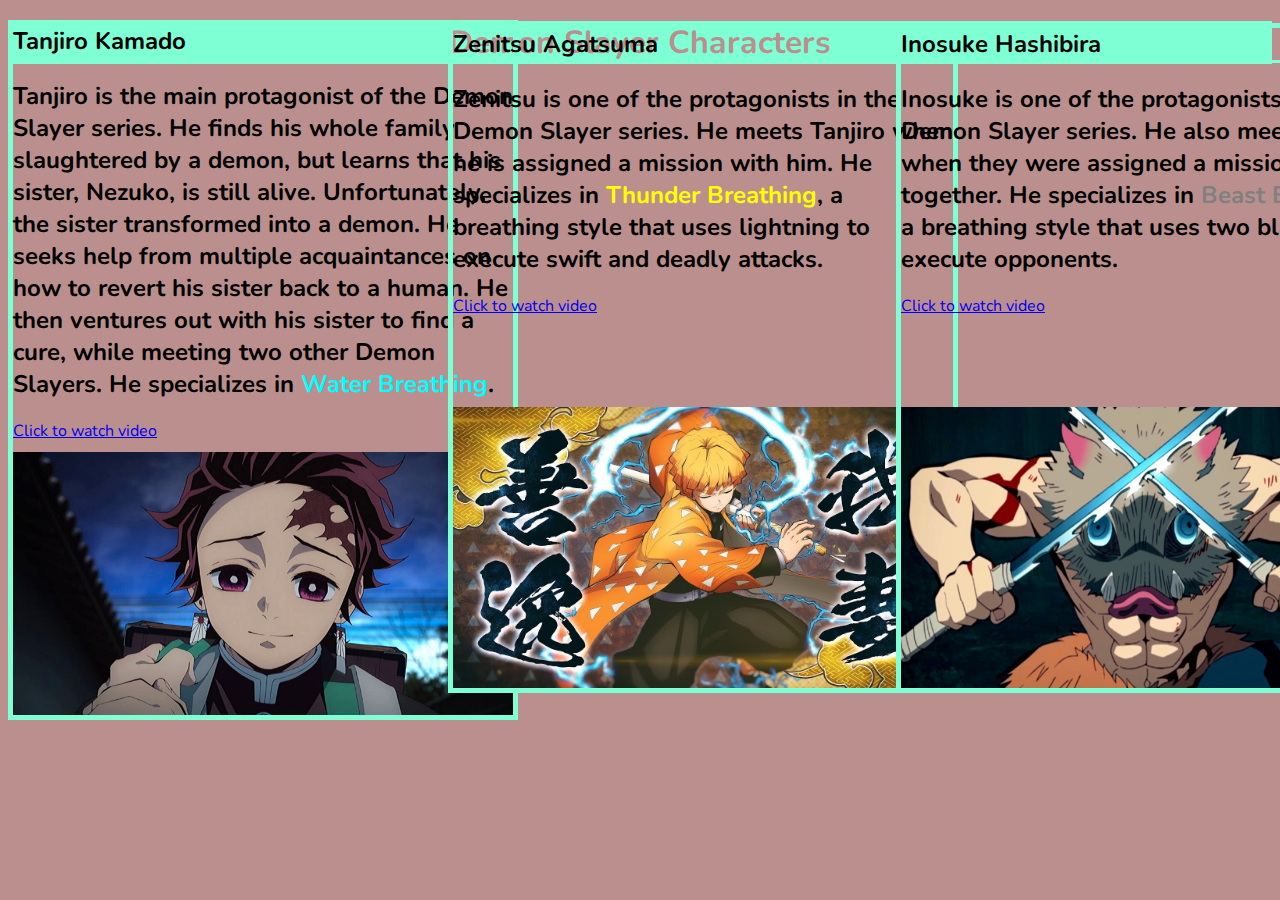
<file: index.html>
<!DOCTYPE html>
<html>
<head>
    <meta charset="utf-8">
    <meta http-equiv="X-UA-Compatible" content="IE=edge">
    <meta name="viewport" content="width=device-width, initial-scale=1">
    <!--Including this link tag allows you to connect to your css style sheet-->
    <link rel="stylesheet" href="style.css">
    <link rel="preconnect" href="https://fonts.googleapis.com">
<link rel="preconnect" href="https://fonts.gstatic.com" crossorigin>
<link href="https://fonts.googleapis.com/css2?family=Nunito:wght@400;700&display=swap" rel="stylesheet">
    <title>Darren Chin's Blogpost</title>
</head>
<body>
    <h1 class="head">Demon Slayer Characters</h1>
    <div class="parent">
        <h2 class="beach">Tanjiro Kamado</h2>
        <h2 id="tanjiro">Tanjiro is the main protagonist of the Demon Slayer series. He finds his whole family slaughtered by a demon, but learns that his sister, Nezuko, is still alive. Unfortunately, the sister transformed into a demon. He seeks help from multiple acquaintances on how to revert his sister back to a human. He then ventures out with his sister to find a cure, while meeting two other Demon Slayers. He specializes in <span class="waterbreathing">Water Breathing</span>.</h2>
        <a href="https://www.youtube.com/watch?v=dUfxDILVTkE">Click to watch video</a>
    </div>
    <div class="parent2">
        <h2 class="beach2">Zenitsu Agatsuma</h2>
        <h2 id="zenitsu">Zenitsu is one of the protagonists in the Demon Slayer series. He meets Tanjiro when he is assigned a mission with him. He specializes in <span class="thunderbreathing">Thunder Breathing</span>, a breathing style that uses lightning to execute swift and deadly attacks.</h2>
        <a href="https://www.youtube.com/watch?v=cw5WqF6egmA">Click to watch video</a>
    </div>
    <div class="parent3">
        <h2 class="beach3">Inosuke Hashibira</h2>
        <h2 id="inosuke"> Inosuke is one of the protagonists in the Demon Slayer series. He also meets Tanjiro when they were assigned a mission together. He specializes in <span class="beastbreathing">Beast Breathing</span> , a breathing style that uses two blades to execute opponents.</h2>
        <a href="https://www.youtube.com/watch?v=XxRDShZ4dfg">Click to watch video</a>
    </div>
</body>
</html>
</file>
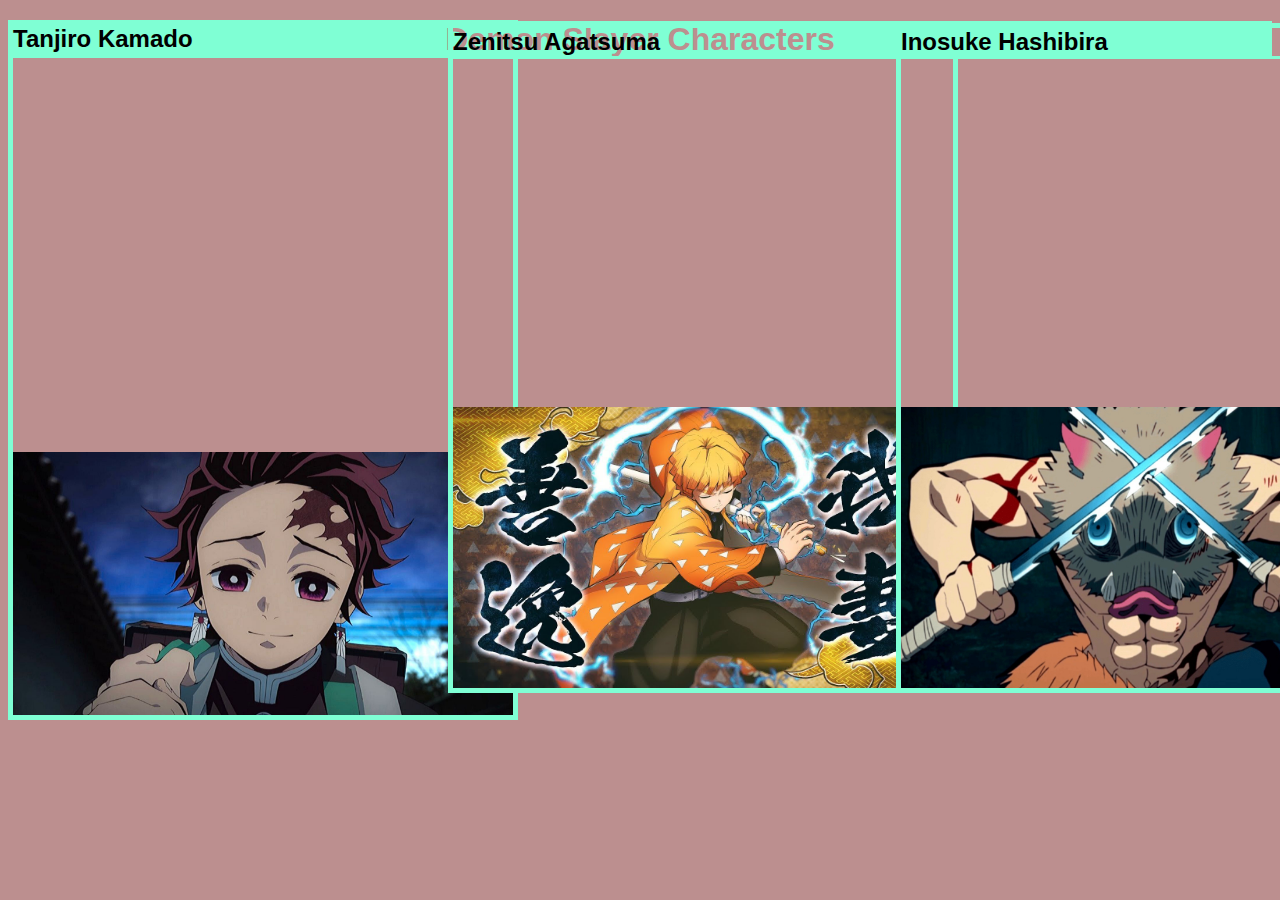
<file: blog.html>
<!DOCTYPE html>
<html>

<head>
    <meta charset="utf-8">
    <meta http-equiv="X-UA-Compatible" content="IE=edge">
    <meta name="viewport" content="width=device-width, initial-scale=1">
    <!--Including this link tag allows you to connect to your css style sheet-->
    <link rel="stylesheet" href="style.css">
    <title>Darren Chin's Blogpost</title>
</head>
<body>
    <h1 class="head">Demon Slayer Characters</h1>
    <div class="parent">
        <h2 class="beach">Tanjiro Kamado</h2>
    </div>
    <div class="parent2">
        <h2 class="beach2">Zenitsu Agatsuma</h2>
    </div>
    <div class="parent3">
        <h2 class="beach3">Inosuke Hashibira</h2>
    </div>
</body>

</html>
</file>
<file: style.css>
body {
  background-color: rosybrown;
  font-family: "Nunito", sans-serif;
}
.head {
  text-align: center;
  color: rosybrown;
  background-color: aquamarine;
}
.parent {
  border: 5px solid aquamarine;
  background-image: url(img/tanjiro\ blogpost.jpg);
  background-size: contain;
  background-repeat: no-repeat;
  background-position: center;
  background-position: bottom;
  height: 690px;
  width: 500px;
  bottom: 20%;
  position: absolute;
}
.beach {
  border: 3px solid aquamarine;
  margin-top: 0px;
  border-top: none;
  border-left: none;
  border-right: none;
}
.parent {
}
.parent2 {
  border: 5px solid aquamarine;
  background-image: url(img/zenitsu\ blogpost.jpg);
  background-size: contain;
  background-repeat: no-repeat;
  background-position: center;
  background-position: bottom;
  height: 660px;
  width: 500px;
  bottom: 23%;
  left: 35%;
  position: absolute;
}
.beach2 {
  border: 3px solid aquamarine;
  margin-top: 0px;
  border-top: none;
  border-left: none;
  border-right: none;
}
.parent3 {
  border: 5px solid aquamarine;
  background-image: url(img/inosuke\ blogpost.jpg);
  background-size: contain;
  background-repeat: no-repeat;
  background-position: center;
  background-position: bottom;
  height: 660px;
  width: 500px;
  left: 70%;
  bottom: 23%;
  position: absolute;
}
.beach3 {
  border: 3px solid aquamarine;
  margin-top: 0px;
  border-top: none;
  border-left: none;
  border-right: none;
}
.waterbreathing {
  color: aqua;
}
.thunderbreathing {
  color: yellow;
}
.beastbreathing {
  color: gray;
}
</file>
